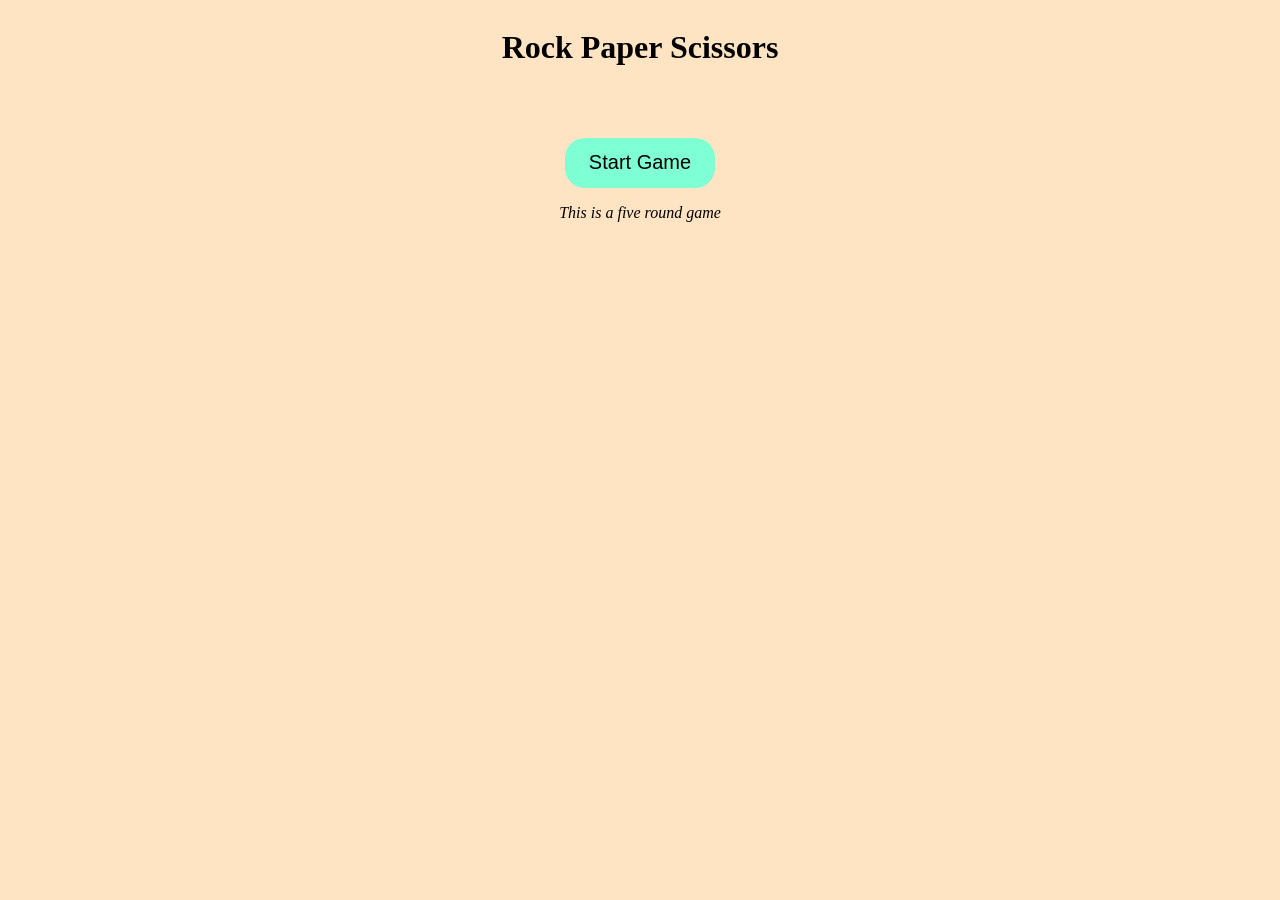
<file: Index.html>
<!DOCTYPE html>
<html lang="en">
     <head meta charset = "UTF-8">
        <meta http-equiv="X-UA-Compatible" content="IE=edge">
        <meta name="viewport" content="width=device-width, initial-scale=1.0">
        <title>Rock_Paper_Scissors</title>
        <link rel="stylesheet" href="style.css">
        <script defer src="test.js"></script>
      
    </head>

    <body>
        <div class="flex-container">
            <h1>Rock Paper Scissors</h1>
            <button onclick= "game()">Start Game</button>
            <p>This is a five round game</p>

        </div>



    </body>
</file>
<file: style.css>
Body{
    background-color: bisque;
    text-align: center;
    
}

button{
    width: 150px;
    height: 50px;
    background-color: aquamarine;
    border: none;
    font-size: 20px;
    margin-top: 50px;
    border-radius: 20px;
}

.flex-container{
    border-radius: 40px;
    display: flex;
    flex-direction: column;
   align-items: center;}

   p{
    font-style: italic;
   }

   button:hover{
    cursor: pointer;
   }
</file>
